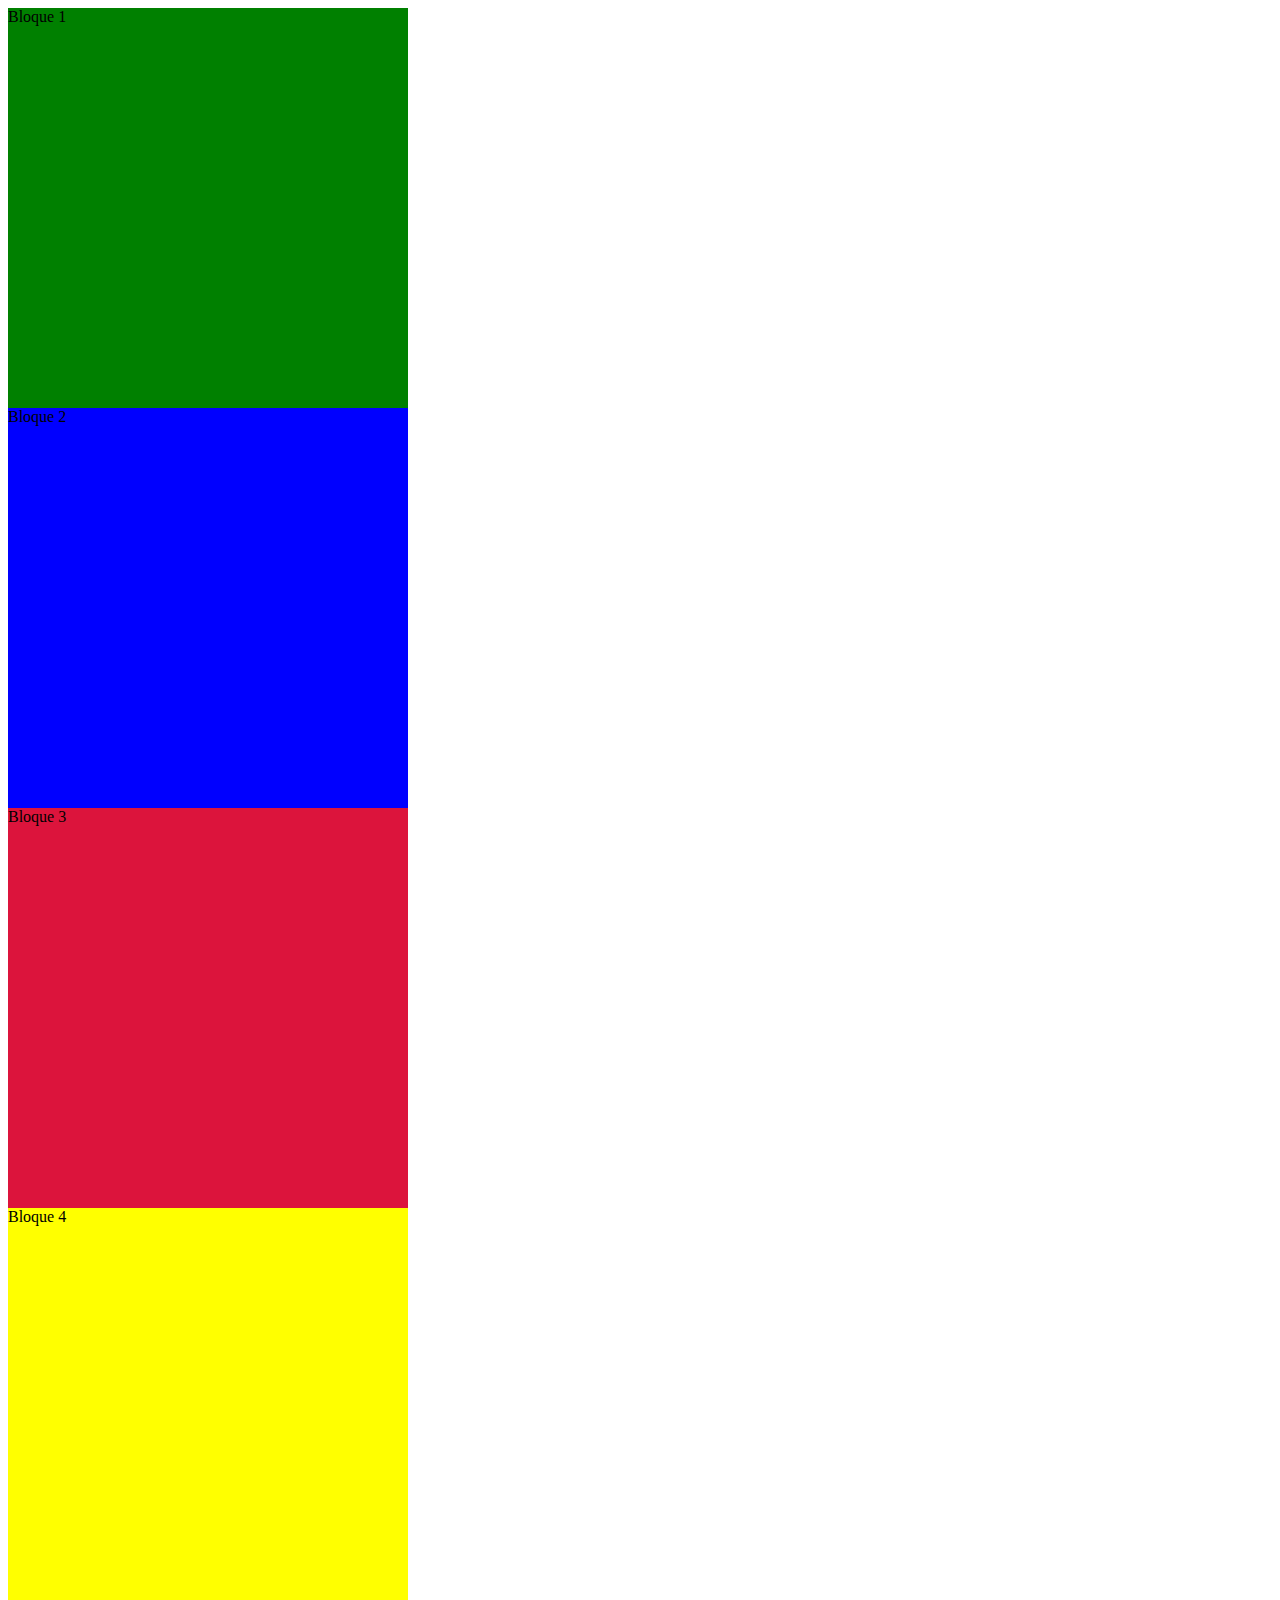
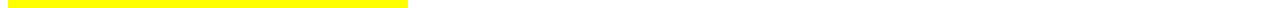
<file: Display-Block/index.html>
<!DOCTYPE html>
<html lang="en">
  <head>
    <meta charset="UTF-8" />
    <meta name="viewport" content="width=device-width, initial-scale=1.0" />
    <link rel="stylesheet" href="styles.css" />
    <title>Como funciona el display block</title>
  </head>
  <body>
    <div class="B1">Bloque 1</div>
    <div class="B2">Bloque 2</div>
    <div class="B3">Bloque 3</div>
    <div class="B4">Bloque 4</div>
  </body>
</html>
</file>
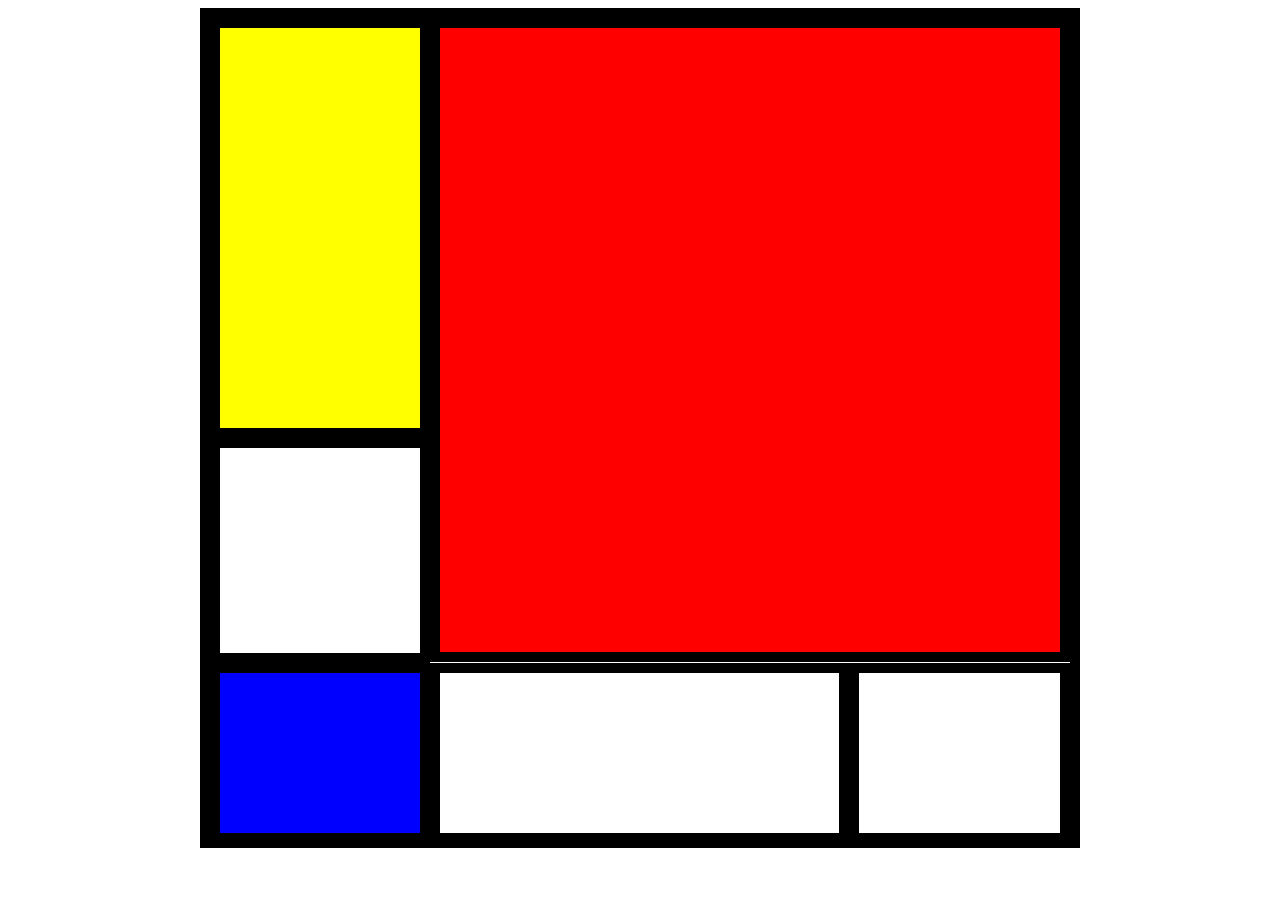
<file: Flexbox_Grid/index.html>
<!DOCTYPE html>
<html lang="en">
  <head>
    <meta charset="UTF-8" />
    <meta name="viewport" content="width=device-width, initial-scale=1.0" />
    <link rel="stylesheet" href="styles.css" />
    <title>Flexbox</title>
  </head>
  <body>
    <div id="main-container">
      <div class="parte-superior">
        <div class="amarrillo_blanco">
          <div class="amarrillo"></div>
          <div class="blanco1"></div>
        </div>
        <div class="rojo"></div>
      </div>
      <div class="parte-inferior">
        <div class="azul"></div>
        <div class="blanco2"></div>
        <div class="blanco3"></div>
      </div>
    </div>
  </body>
</html>
</file>
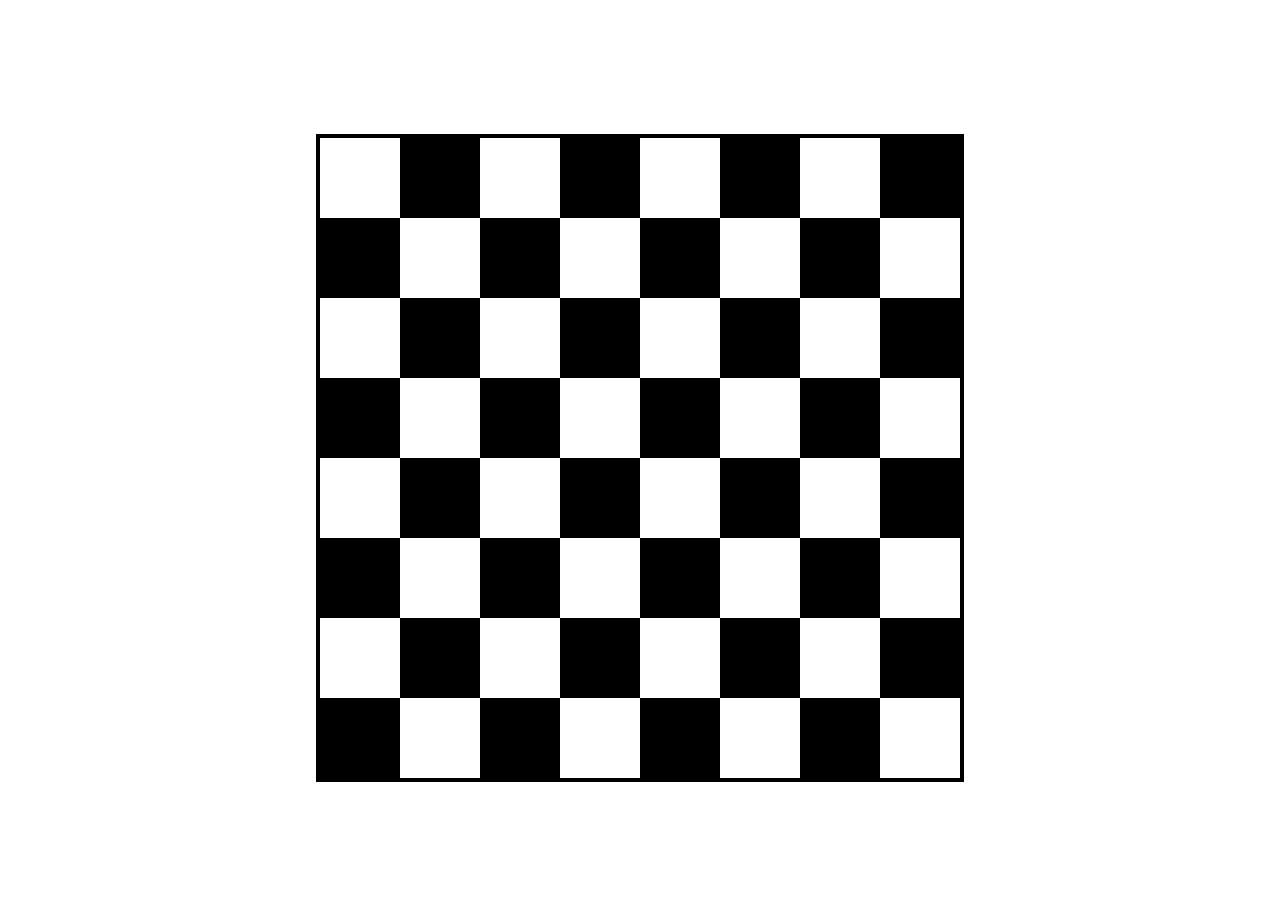
<file: Flexbox_Grid/ajedrez-mesa/index.html>
<!DOCTYPE html>
<html lang="en">
  <head>
    <meta charset="UTF-8" />
    <meta name="viewport" content="width=device-width, initial-scale=1.0" />
    <link rel="stylesheet" href="styles.css" />
    <title>Tablero de juego del ajedrez</title>
  </head>
  <body>
    <div class="tablero">
      <!-- Esto creo que se podria hacer mejor en javascript -->
      <!--  -->
      <div class="blanco cuadro"></div>
      <div class="negro cuadro"></div>
      <div class="blanco cuadro"></div>
      <div class="negro cuadro"></div>
      <div class="blanco cuadro"></div>
      <div class="negro cuadro"></div>
      <div class="blanco cuadro"></div>
      <div class="negro cuadro"></div>
      <!--  -->
      <div class="negro cuadro"></div>
      <div class="blanco cuadro"></div>
      <div class="negro cuadro"></div>
      <div class="blanco cuadro"></div>
      <div class="negro cuadro"></div>
      <div class="blanco cuadro"></div>
      <div class="negro cuadro"></div>
      <div class="blanco cuadro"></div>
      <!--  -->
      <div class="blanco cuadro"></div>
      <div class="negro cuadro"></div>
      <div class="blanco cuadro"></div>
      <div class="negro cuadro"></div>
      <div class="blanco cuadro"></div>
      <div class="negro cuadro"></div>
      <div class="blanco cuadro"></div>
      <div class="negro cuadro"></div>
      <!--  -->
      <div class="negro cuadro"></div>
      <div class="blanco cuadro"></div>
      <div class="negro cuadro"></div>
      <div class="blanco cuadro"></div>
      <div class="negro cuadro"></div>
      <div class="blanco cuadro"></div>
      <div class="negro cuadro"></div>
      <div class="blanco cuadro"></div>
      <!--  -->
      <div class="blanco cuadro"></div>
      <div class="negro cuadro"></div>
      <div class="blanco cuadro"></div>
      <div class="negro cuadro"></div>
      <div class="blanco cuadro"></div>
      <div class="negro cuadro"></div>
      <div class="blanco cuadro"></div>
      <div class="negro cuadro"></div>
      <!--  -->
      <div class="negro cuadro"></div>
      <div class="blanco cuadro"></div>
      <div class="negro cuadro"></div>
      <div class="blanco cuadro"></div>
      <div class="negro cuadro"></div>
      <div class="blanco cuadro"></div>
      <div class="negro cuadro"></div>
      <div class="blanco cuadro"></div>
      <!--  -->
      <div class="blanco cuadro"></div>
      <div class="negro cuadro"></div>
      <div class="blanco cuadro"></div>
      <div class="negro cuadro"></div>
      <div class="blanco cuadro"></div>
      <div class="negro cuadro"></div>
      <div class="blanco cuadro"></div>
      <div class="negro cuadro"></div>
      <!--  -->
      <div class="negro cuadro"></div>
      <div class="blanco cuadro"></div>
      <div class="negro cuadro"></div>
      <div class="blanco cuadro"></div>
      <div class="negro cuadro"></div>
      <div class="blanco cuadro"></div>
      <div class="negro cuadro"></div>
      <div class="blanco cuadro"></div>
    </div>
  </body>
</html>
</file>
<file: Display-Block/styles.css>
div {
  width: 400px;
  height: 400px;
  /* margin: 50% auto; */
}

.B1 {
  background-color: green;
}

.B2 {
  background-color: blue;
}

.B3 {
  background-color: crimson;
}

.B4 {
  background-color: yellow;
}
</file>
<file: Flexbox_Grid/styles.css>
#main-container {
  display: block;
  border: 10px solid black; /*5px*/
  width: 860px; /*430px*/
  height: 820px; /*410px*/
  margin: auto;
  /* display: grid;
  grid-template-columns: 1fr 1fr;
  grid-template-rows: 1fr; */
}

.parte-superior {
  display: flex;
  flex-direction: row;
  margin: 0;
}

.amarrillo_blanco {
  display: flex;
  flex-direction: column;
  margin: 0;
}

.parte-inferior {
  display: flex;
  flex-direction: row;
  margin: 0;
}

.amarrillo {
  border: 10px solid black;
  background-color: yellow;
  width: 200px; /*100px*/
  height: 400px; /*200px*/
}

.blanco1 {
  border: 10px solid black;
  background-color: white;
  width: 200px; /*100px*/
  height: 205px; /*102px*/
}

.rojo {
  border: 10px solid black;
  background-color: red;
  width: 660px; /*330px*/
  height: 624px; /*312px*/
  margin: 0;
}

.azul {
  border: 10px solid black;
  background-color: blue;
  width: 200px; /*100px*/
  height: 160px; /*80px*/
  margin: 0;
}

.blanco2 {
  border: 10px solid black;
  background-color: white;
  width: 400px; /*200px*/
  margin: 0;
}

.blanco3 {
  margin: 0;
  border: 10px solid black;
  background-color: white;
  width: 202px; /*101px*/
}

/* Parte superior izquierda */
/* .amarillo_blanco {
  display: flex;
  flex-direction: column;
}
.amarrillo {
  border: 5px solid black;
  background-color: yellow;
  width: 100px;
  height: 100px;
}

.blanco_superior {
  border: 5px solid black;
  background-color: white;
  width: 100px;
  height: 100px;
}

/* Parte del cuadro rojo */
/* .rojo {
  border: 5px solid black;
  background-color: red;
  width: 100px;
  height: 100px;
} */
/* Parte inferior del cuadro */
/* .azul_blanco_blanco {
  display: flex;
  flex-direction: row;
}

.azul {
  border: 5px solid black;
  background-color: blue;
  width: 34vh;
  height: 16.66vh;
}

.blanco1 {
  border: 5px solid black;
  background-color: white;
  width: 50vh;
  height: 16.66vh;
}

.blanco2 {
  border: 5px solid black;
  background-color: white;
  width: 16.66vh;
  height: 16.66vh;
}  */
</file>
<file: Flexbox_Grid/ajedrez-mesa/styles.css>
body {
  display: flex;
  align-items: center;
  justify-content: center;
  height: 100vh;
}

.tablero {
  border: 4px solid black;
  display: grid;
  grid-template-columns: repeat(8, 1fr);
  grid-template-rows: repeat(8, 1fr);
}

.cuadro {
  width: 80px;
  height: 80px;
  display: flex;
  justify-content: center;
  align-items: center;
}

.blanco {
  background-color: white;
  color: black;
}

.negro {
  background-color: black;
  color: white;
}
</file>
